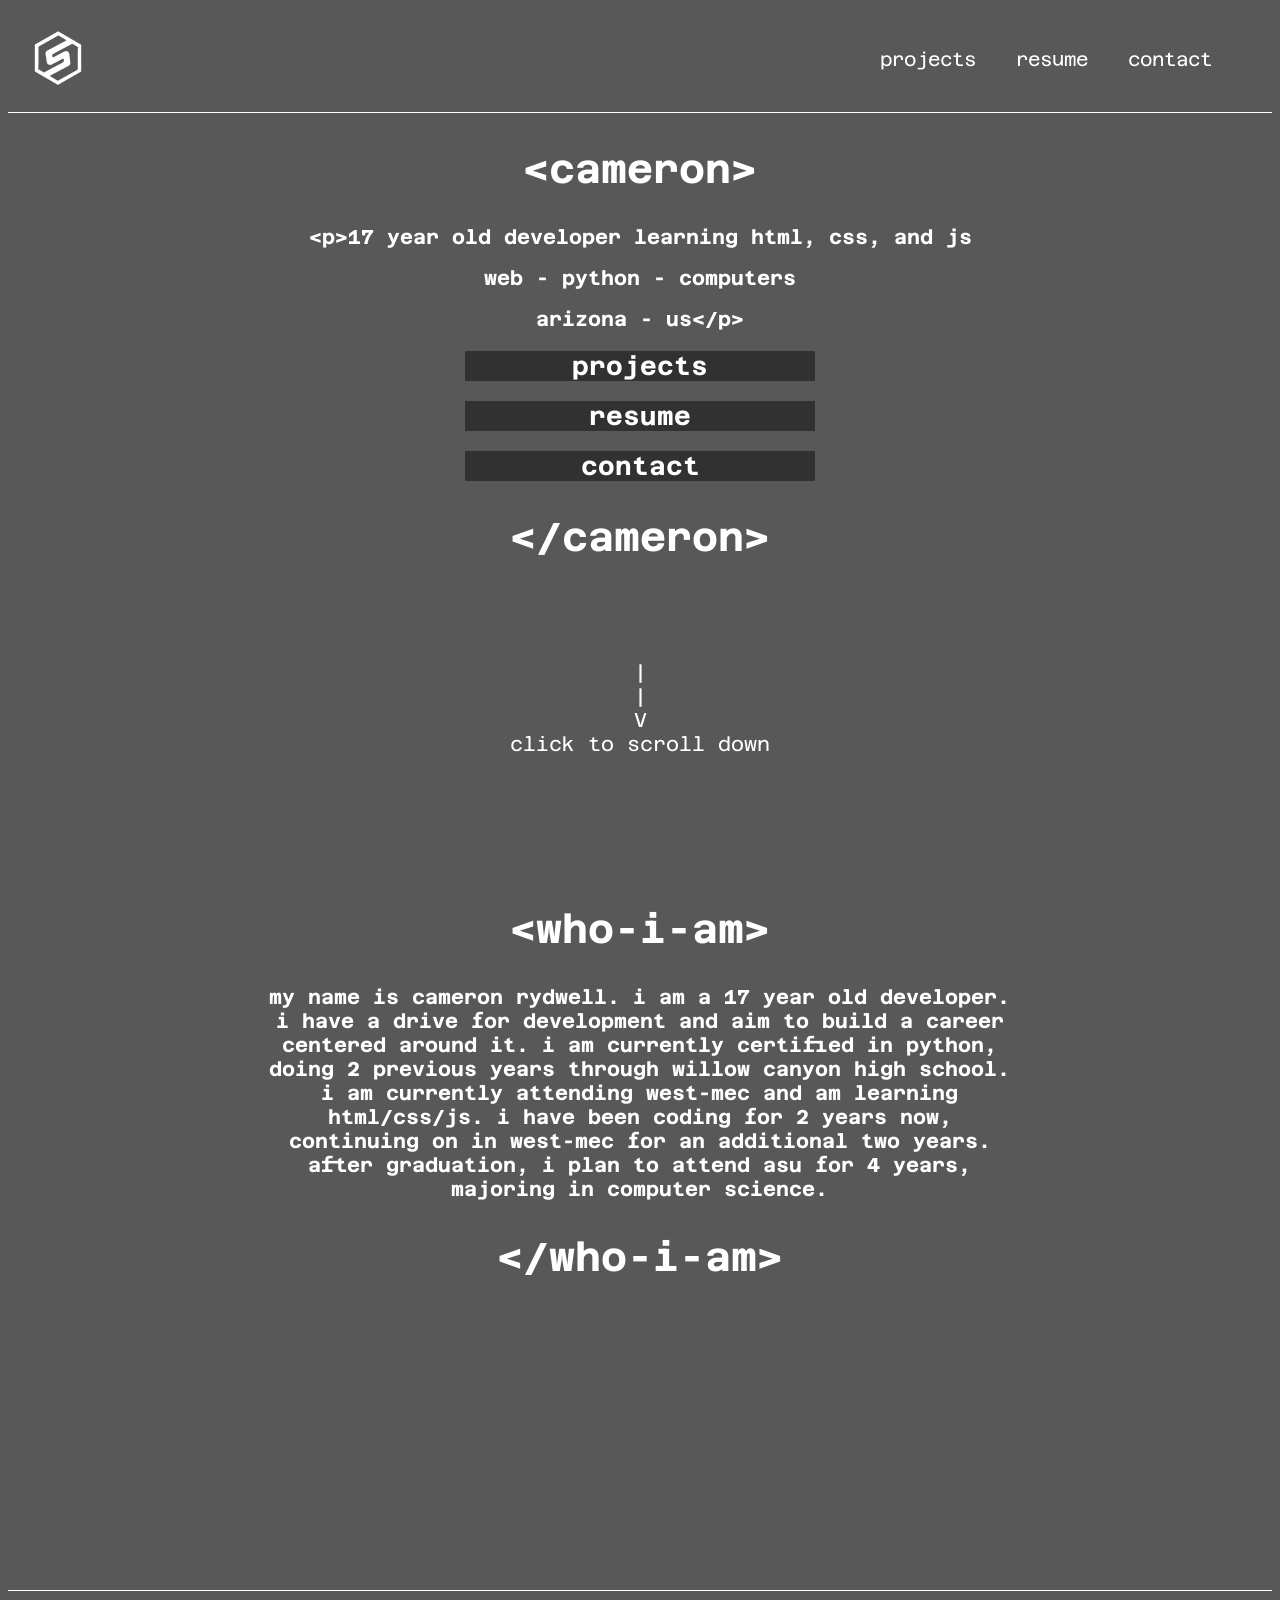
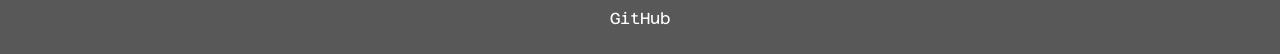
<file: index.html>
<!DOCTYPE html>
<html>
    <head>
        <link rel="stylesheet" href="style.css">
        <link rel="preconnect" href="https://fonts.googleapis.com">
        <link rel="preconnect" href="https://fonts.gstatic.com" crossorigin>
        <link href="https://fonts.googleapis.com/css2?family=Azeret+Mono:wght@100&display=swap" rel="stylesheet">
        <meta name="viewport" content="width=device-width, initial-scale=1.0">
        <link rel="icon" href="images/logo2.jpg">
        <title>home | cr</title>
        <meta name="author" content="Cameron Rydwell">
    </head>
    <body>
        <nav> <!--Navigation Bar-->
            <div class="navbar">
                <a href="index.html">
                    <img id="logo" src="images/logo.png" alt="Serious">
                </a>
                <div id="flipped">
                    <a class="buttons" href="subpages/projects/index.html">projects</a>
                    <a class="buttons" href="subpages/resume/index.html">resume</a>
                    <a class="buttons" href="subpages/contact/index.html" style="padding-right:60px;">contact</a>
                </div>
            </div>
        </nav>
        <section>
            <h1>&lt;cameron&gt;</h1>
            <h2>&lt;p&gt;17 year old developer learning html, css, and js</h2>
            <h2>web - python - computers</h2>
            <h2>arizona - us&lt;/p&gt;</h2>
            <div class="hyper">
                <h2><a class="buttons-hyper" href="subpages/projects/index.html">projects</a></h2>
                <h2><a class="buttons-hyper" href="subpages/resume/index.html">resume</a></h2>
                <h2><a class="buttons-hyper" href="subpages/contact/index.html">contact</a></h2>
            </div>
            <h1>&lt;/cameron&gt;</h1>
            <div style="text-align: center; margin-top: 100px; font-size: 20px; padding: 0px 200px 0px 200px;" id="scrolldown">
                <a class="cover-link" href="#whoiam"><a id="cover-text">|<br/>|<br/>V<br/>click to scroll down</a></a>
            </div>
            <a id="whoiam"></a>
            <h1 style="margin-top: 150px">&lt;who-i-am&gt;</h1>
            <h2 id="information">my name is cameron rydwell. i am a 17 year old developer. i have a drive for development and aim to build a career centered around it. i am currently certified in python, doing 2 previous years through willow canyon high school. i am currently attending west-mec and am learning html/css/js. i have been coding for 2 years now, continuing on in west-mec for an additional two years. after graduation, i plan to attend asu for 4 years, majoring in computer science.</h2>
            <h1>&lt;/who-i-am&gt;</h1>
        </section>
    </body>
    <footer>
        <a href="https://github.com/s-rious/">GitHub</a>
    </footer>
</html>
</file>
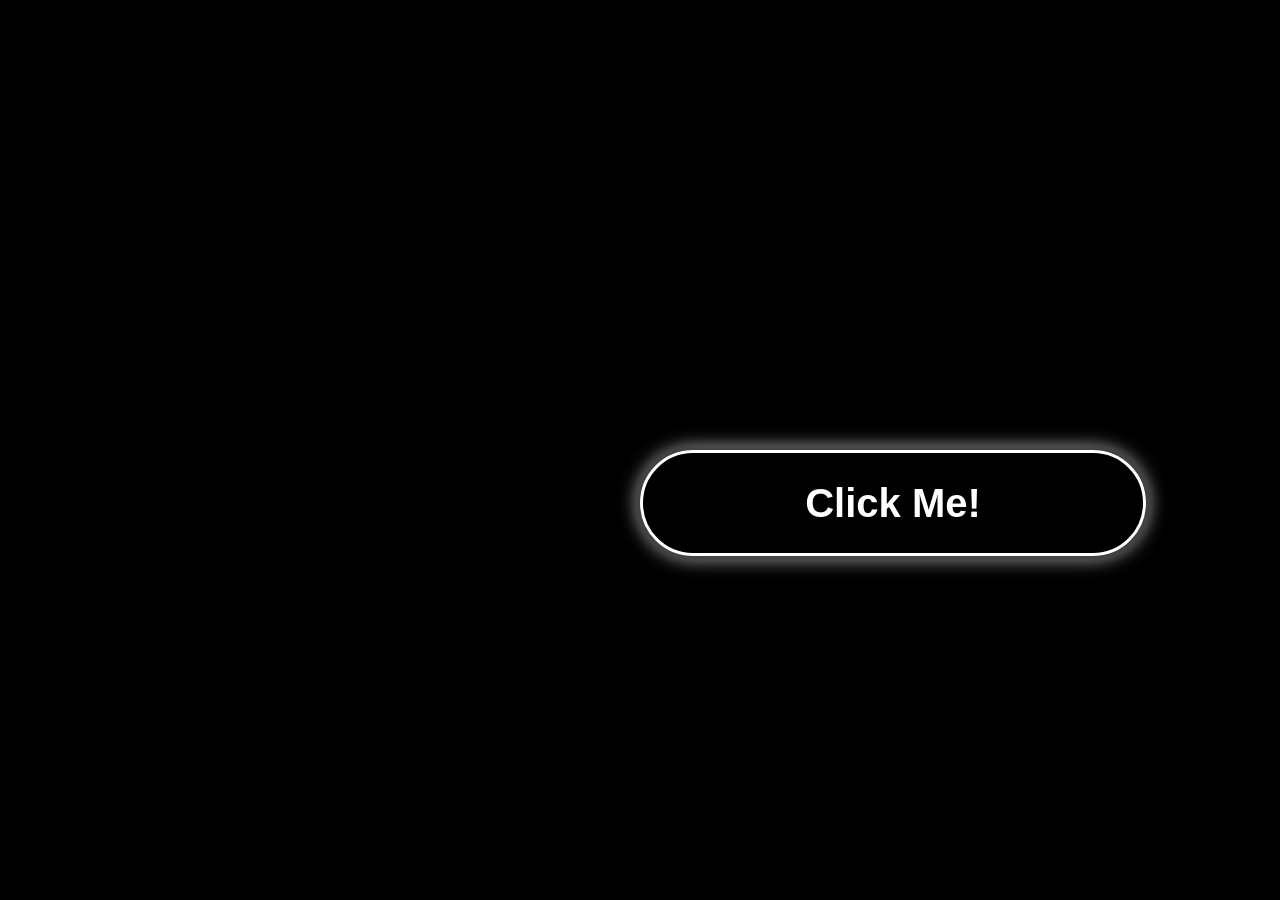
<file: subpages/projects/Button Effect/index.html>
<!DOCTYPE html>
<html lang="en">
<head>
    <meta charset="UTF-8">
    <meta http-equiv="X-UA-Compatible" content="IE=edge">
    <meta name="viewport" content="width=device-width, initial-scale=1.0">
    <link rel="stylesheet" href="style.css">
    <title>Document</title>
</head>
<body>
    <div class="button-container">
        <div class="button">
            Click Me!
        </div>
    </div>
</body>
</html>
</file>
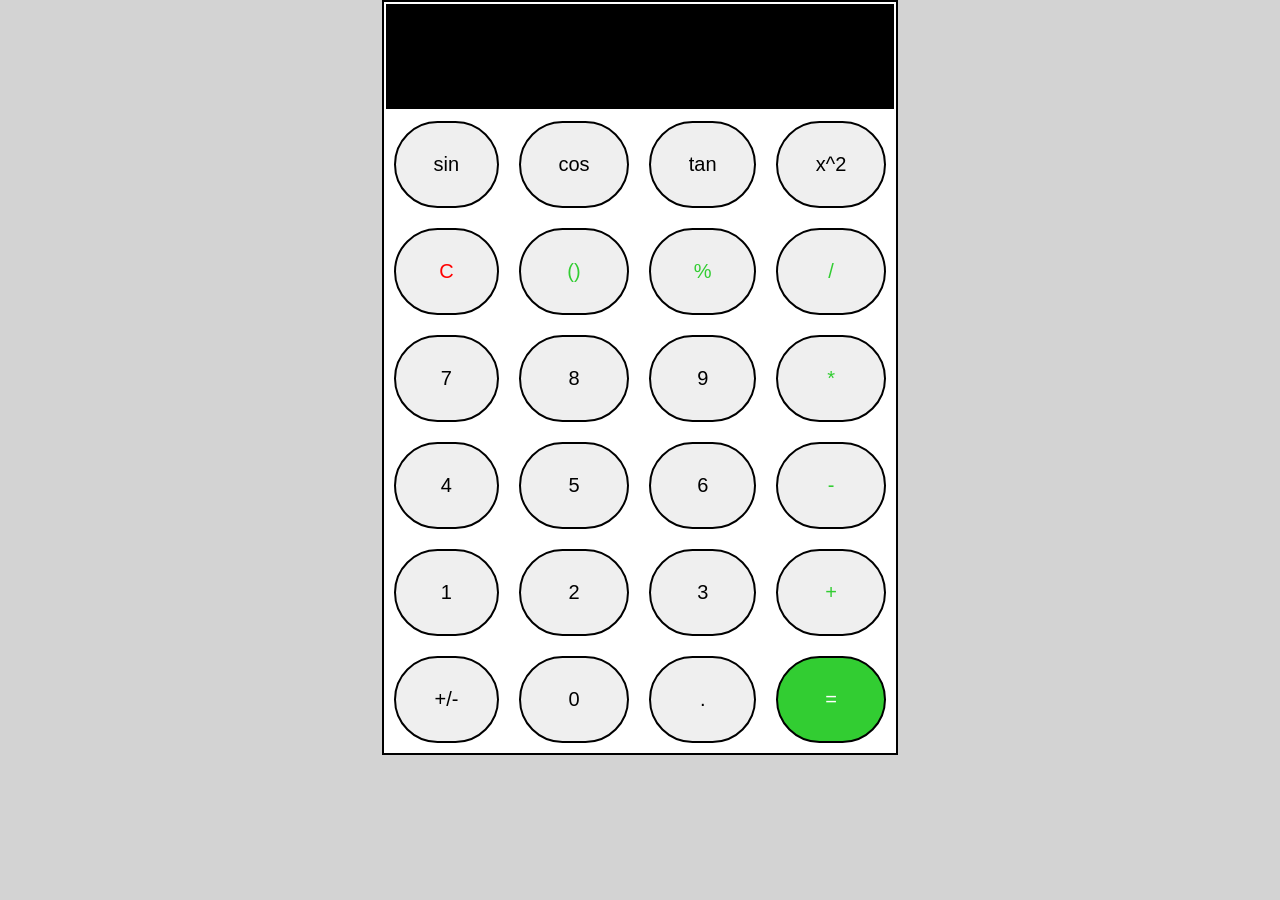
<file: subpages/projects/Calculator/index.html>
<!DOCTYPE html>
<html lang="en">
<head>
    <meta charset="UTF-8">
    <meta http-equiv="X-UA-Compatible" content="IE=edge">
    <meta name="viewport" content="width=device-width, initial-scale=1.0">
    <link href="style.css" rel="stylesheet">
    <title>Calculator</title>
</head>
<body>
    <script src="script.js"></script>
    <section> <!--Output Box-->
        <form name="output" id="output">
            <input class="outputresult" name="outputresult" id="outputresult"></input>
            <input class="outputtext" name="outputtext" id="outputtext"></input>
        </form>
    </section>
    <section> <!--Buttons and Functionality -->
        <div id="buttons">
            <div id="keypad">
                <button onclick="output.outputresult.value = Math.sin(output.outputtext.value)" value="sin" id="sin" class="btn">sin</button> <!--Row 1-->
                <button onclick="output.outputresult.value = Math.cos(output.outputtext.value)" value="cos" id="cos">cos</button>
                <button onclick="output.outputresult.value = Math.tan(output.outputtext.value)" value="tan" id="tang">tan</button>
                <button onclick="insert('**2')" value="power" id="power">x^2</button>
                <button onclick="document.output.outputtext.value = ' ', document.output.outputresult.value = ' '" id="clear" style="color: red;">C</button> <!--Row 2-->
                <button onclick="insert('()')" id="parenthesis" style="color: limegreen;">()</button>
                <button onclick="output.outputresult.value = (output.outputtext.value / 100)" id="percent" style="color: limegreen;">%</button>
                <button onclick="insert('/')" id="divide" style="color: limegreen;">/</button>
                <button onclick="insert('7')" value="7" id="seven" class="btn">7</button> <!--Row 3-->
                <button onclick="insert('8')" value="8" id="eight">8</button>
                <button onclick="insert('9')" value="9" id="nine">9</button>
                <button onclick="insert('*')" value="/" id="multiply" style="color: limegreen;">*</button>
                <button onclick="insert('4')" value="4" id="four">4</button> <!--Row 4-->
                <button onclick="insert('5')" value="5" id="five">5</button>
                <button onclick="insert('6')" value="6" id="six">6</button>
                <button onclick="insert('-')" value="-" id="minus" style="color: limegreen;">-</button>
                <button onclick="insert('1')" value="1" id="one">1</button> <!--Row 5-->
                <button onclick="insert('2')" value="2" id="two">2</button>
                <button onclick="insert('3')" value="3" id="three">3</button>
                <button onclick="insert('+')" value="+" id="plus" style="color: limegreen;">+</button>
                <button onclick="insert('+/-')" id="posneg">+/-</button> <!--Row 6-->
                <button onclick="insert('0')" value="0" id="0">0</button>
                <button onclick="insert('.')" value="." id="period">.</button>
                <button onclick="equal()" value="=" id="equal" style="color: white; background-color: limegreen;">=</button>
            </div>
        </div>
    </section>
</body>
</html>
</file>
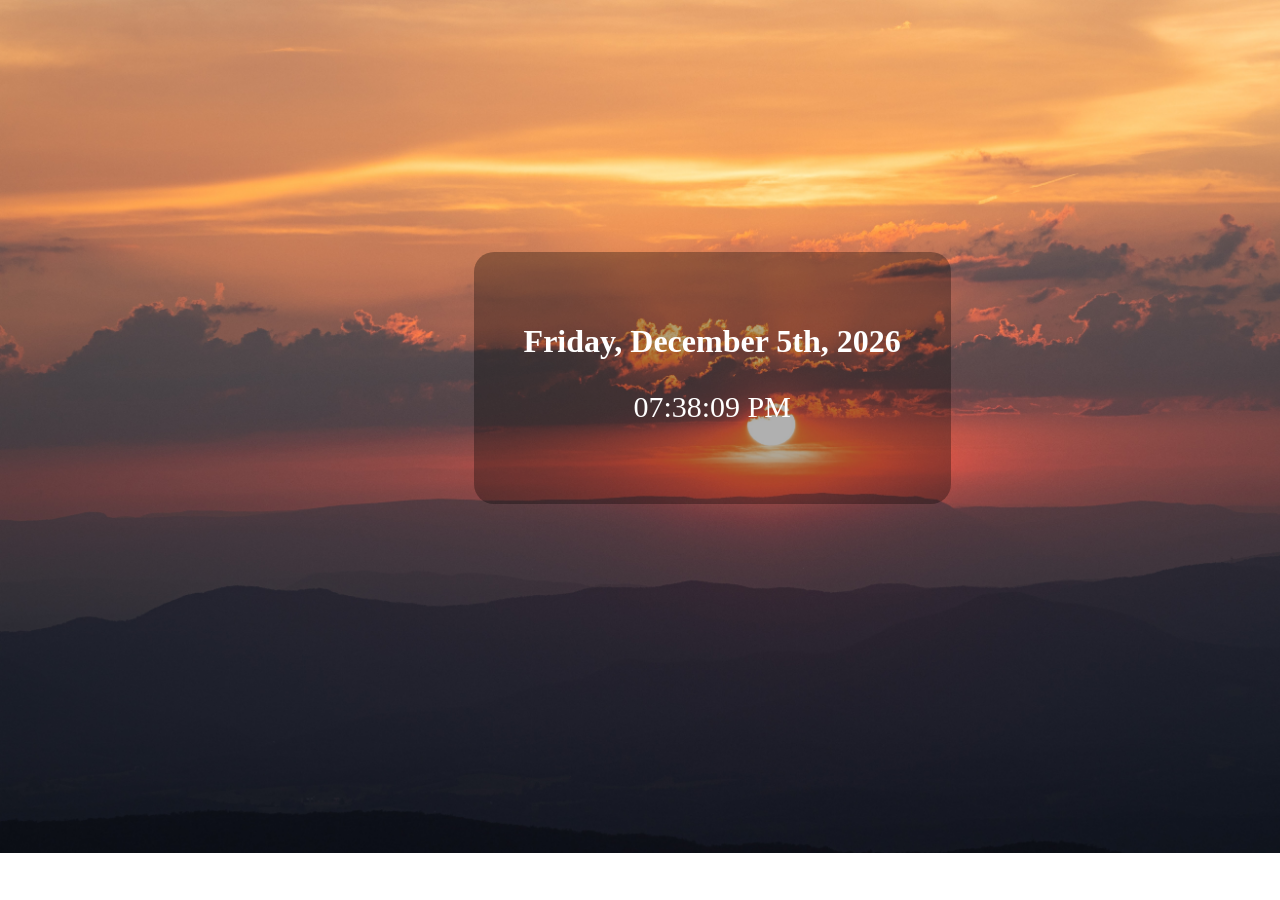
<file: subpages/projects/Clock/index.html>
<!DOCTYPE html>
<html lang="en">
<head>
    <meta charset="UTF-8">
    <meta http-equiv="X-UA-Compatible" content="IE=edge">
    <meta name="viewport" content="width=device-width, initial-scale=1.0">
    <link rel="stylesheet" href="style.css">
    <title>Document</title>
</head>
<body onload="currentTime()">
    <div id="container">
        <div id="content">
            <h1 id="date"></h1>
            <p id="clock"></p>
        </div>
    </div>
    <img src="background.jpg" alt="" id="background">
    

    <script src="script.js"></script>
</body>
</html>
</file>
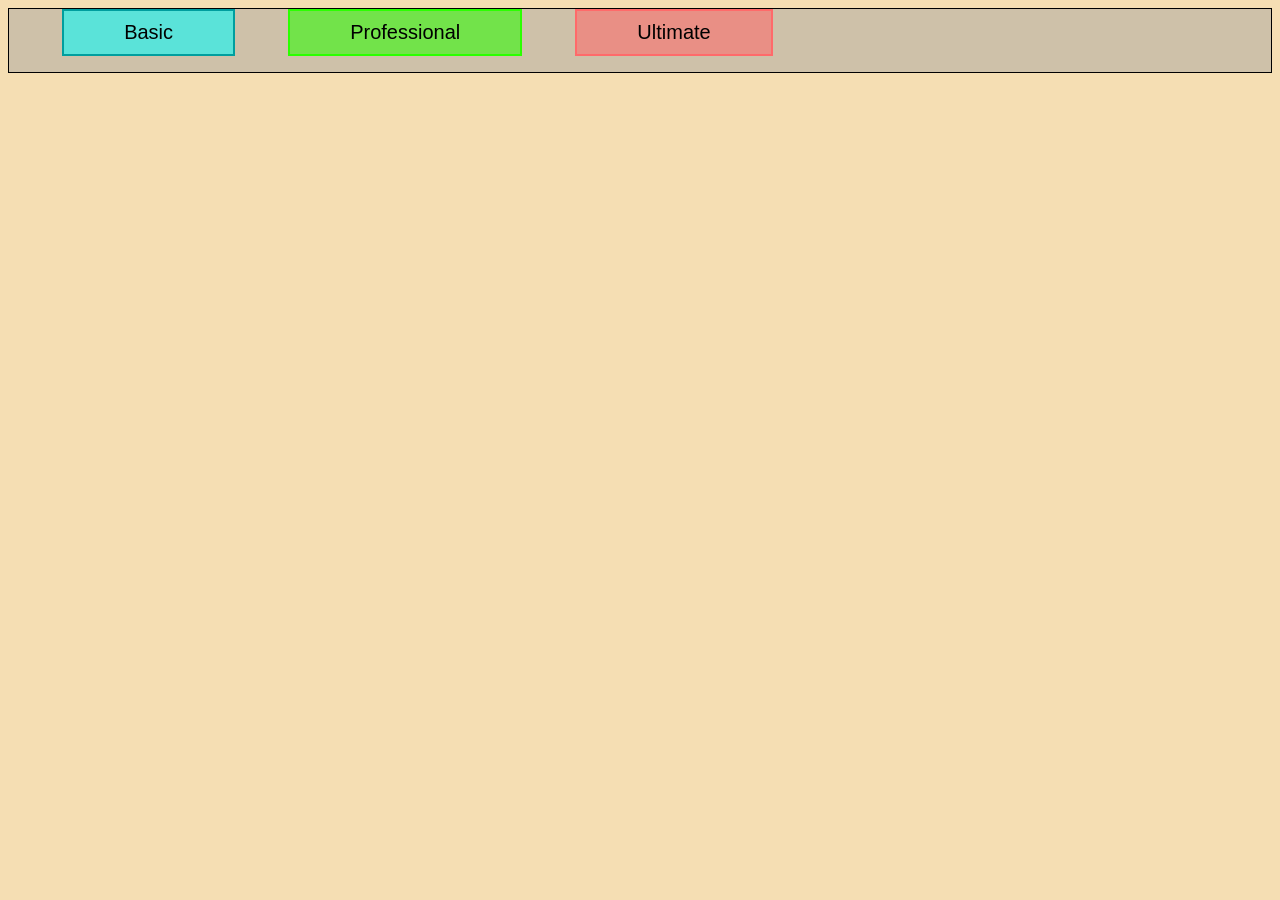
<file: subpages/projects/Plans/index.html>
<!DOCTYPE html>
<html lang="en">
<head>
    <meta charset="UTF-8">
    <meta http-equiv="X-UA-Compatible" content="IE=edge">
    <meta name="viewport" content="width=device-width, initial-scale=1.0">
    <title>Document</title>
    <link rel="stylesheet" href="style.css">
</head>
<body>
    <div class="body">
        <div class="buttons">
            <div id="plan1">
                <button onclick="plan1()" id="plan1_button">Basic</button>
                <div class="information1">
                    <p id="name1"></p>
                    <p id="basePrice1"></p>
                    <p id="space1"></p>
                    <p id="transfer1"></p>
                    <p id="pages1"></p>
                    <p id="discountMonths1"></p>
                    <p id="bestPrice1"></p>
                    <button onclick="choose_plan1()" id="plan1_choose" style="display: none;"></button>
                </div>
            </div>
            <div id="plan2">
                <button onclick="plan2()" id="plan2_button">Professional</button>
                <div class="information2">
                    <p id="name2"></p>
                    <p id="basePrice2"></p>
                    <p id="space2"></p>
                    <p id="transfer2"></p>
                    <p id="pages2"></p>
                    <p id="discountMonths2"></p>
                    <p id="bestPrice2"></p>
                    <button onclick="choose_plan2()" id="plan2_choose" style="display: none;"></button>
                </div>
            </div>
            <div id="plan3">
                <button onclick="plan3()" id="plan3_button">Ultimate</button>
                <div class="information3">
                    <p id="name3"></p>
                    <p id="basePrice3"></p>
                    <p id="space3"></p>
                    <p id="transfer3"></p>
                    <p id="pages3"></p>
                    <p id="discountMonths3"></p>
                    <p id="bestPrice3"></p>
                    <button onclick="choose_plan3()" id="plan3_choose" style="display: none;"></button>
                </div>
            </div>
            <div id="popup-form">
                <div id="form">
                    <h3 id="plan-name"></h3>
                    <form>
                        <label for="fname">First Name</label><br>
                        <input type="text" pattern="[A-Za-z]" placeholder="First Name..." required><br><br>
                        <label for="lname">Last Name</label><br>
                        <input type="text" pattern="[A-Za-z]" placeholder="Last Name..." required><br><br>
                        <label for="email">Email Address</label><br>
                        <input type="email" placeholder="Email Address..." required><br><br>
                        <input type="button" onclick="submit_form()" value="Submit" required>
                        <button onclick="closeform()" id="closebutton">x</button>
                      </form> 
                </div>
                <div id="annual-price">
                    <p id="beforePrice"></p>
                    <p id="afterPrice"></p>
                </div>
            </div>
        </div>
    <script src="script.js"></script>
</body>
</html>
</file>
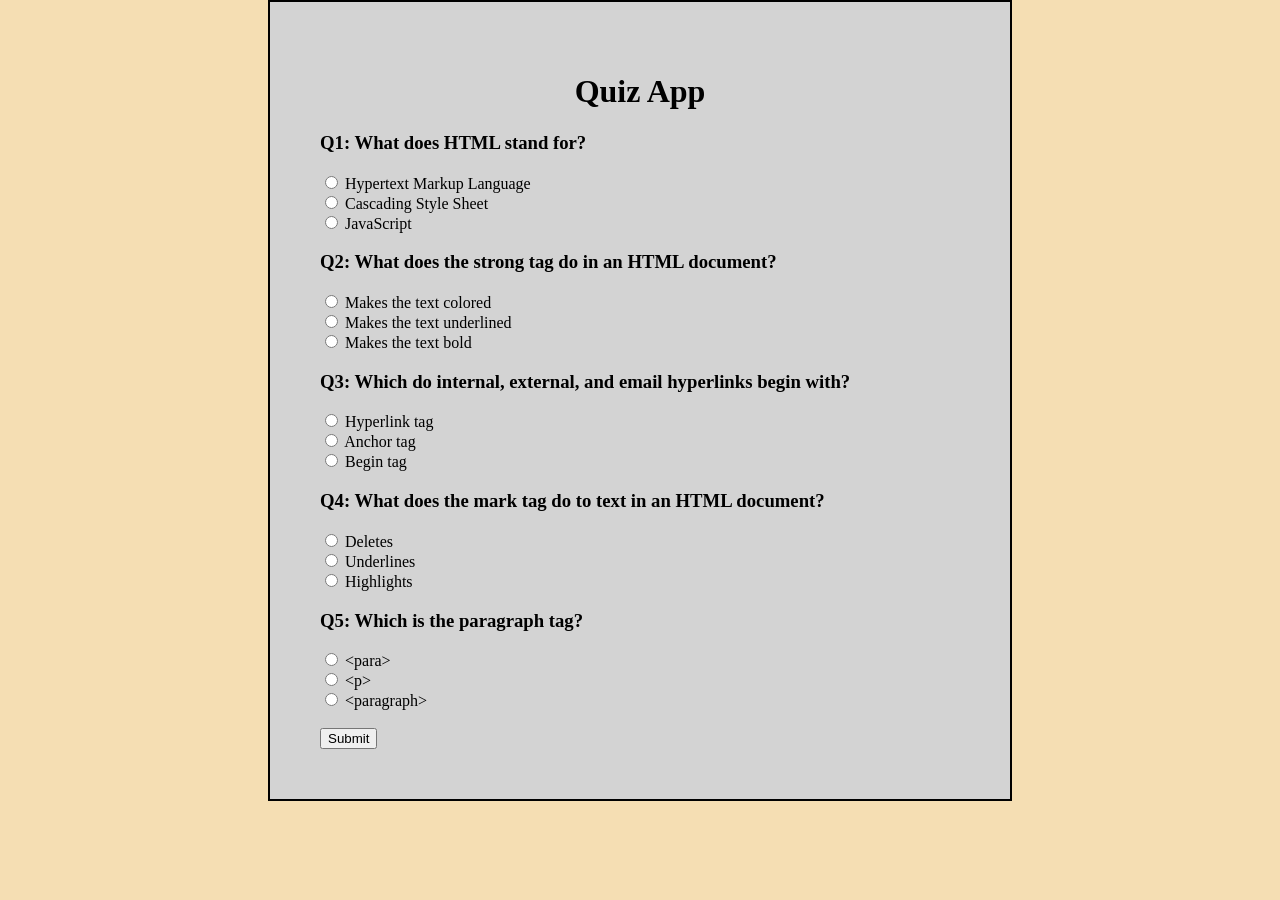
<file: subpages/projects/quizapp/index.html>
<!DOCTYPE html>
<html lang="en">
<head>
    <meta charset="UTF-8">
    <meta http-equiv="X-UA-Compatible" content="IE=edge">
    <meta name="viewport" content="width=device-width, initial-scale=1.0">
    <link href="style.css" rel="stylesheet">
    <title>Quiz</title>
</head>
<body>
    <script src="script.js"></script>
    <div id="quiz">
        <h1 style="text-align: center;">Quiz App</h1>
        <form name="submitform">
            <h3>Q1: What does HTML stand for?</h3>
            <input type="radio" id="q1_a" name="q1" value="true" required>
            <label for="q1_a">Hypertext Markup Language</label><br>
            <input type="radio" id="q1_b" name="q1" value="false">
            <label for="q1_b">Cascading Style Sheet</label><br>
            <input type="radio" id="q1_c" name="q1" value="false">
            <label for="q1_c">JavaScript</label><br>
            <h3>Q2: What does the strong tag do in an HTML document?</h3>
            <input type="radio" id="q2_a" name="q2" value="false" required>
            <label for="q2_a">Makes the text colored</label><br>
            <input type="radio" id="q2_b" name="q2" value="false">
            <label for="q2_b">Makes the text underlined</label><br>
            <input type="radio" id="q2_c" name="q2" value="true">
            <label for="q2_c">Makes the text bold</label><br>
            <h3>Q3: Which do internal, external, and email hyperlinks begin with?</h3>
            <input type="radio" id="q3_a" name="q3" value="false" required>
            <label for="q3_a">Hyperlink tag</label><br>
            <input type="radio" id="q3_b" name="q3" value="true">
            <label for="q3_b">Anchor tag</label><br>
            <input type="radio" id="q3_c" name="q3" value="false">
            <label for="q3_c">Begin tag</label><br>
            <h3>Q4: What does the mark tag do to text in an HTML document?</h3>
            <input type="radio" id="q4_a" name="q4" value="false" required>
            <label for="q4_a">Deletes</label><br>
            <input type="radio" id="q4_b" name="q4" value="false">
            <label for="q4_b">Underlines</label><br>
            <input type="radio" id="q4_c" name="q4" value="true">
            <label for="q4_c">Highlights</label><br>
            <h3>Q5: Which is the paragraph tag?</h3>
            <input type="radio" id="q5_a" name="q5" value="false" required>
            <label for="q5_a">&lt;para&gt;</label><br>
            <input type="radio" id="q5_b" name="q5" value="true">
            <label for="q5_b">&lt;p&gt;</label><br>
            <input type="radio" id="q5_c" name="q5" value="false">
            <label for="q5_c">&lt;paragraph&gt;</label><br><br>
            <input type="button" onclick="submitbutton()" id="submit_button" value="Submit">
        </form>
    </div>
</body>
</html>
</file>
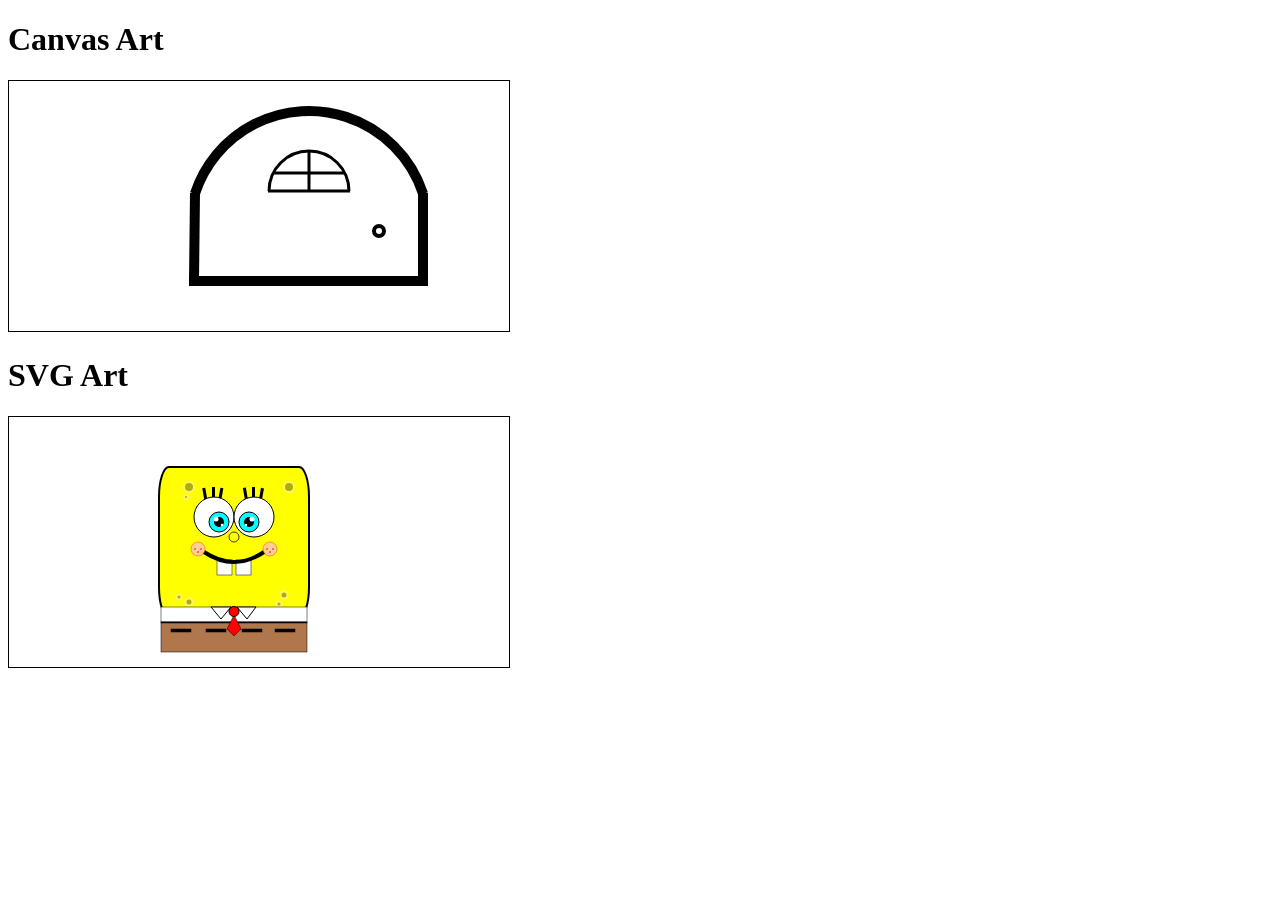
<file: subpages/projects/SVG and Canvas/index.html>
<!DOCTYPE html>
<html lang="en">
<head>
    <meta charset="UTF-8">
    <meta http-equiv="X-UA-Compatible" content="IE=edge">
    <meta name="viewport" content="width=device-width, initial-scale=1.0">
    <title>Document</title>
</head>
<body>
    <h1>Canvas Art</h1>
    <canvas id="myCanvas" width="500" height="250" style="border: 1px solid black;"></canvas>
    <h1>SVG Art</h1>
    <svg id="myCanvas2" width="500" height="250" style="border: 1px solid black;">
        <!--Body-->
        <rect x="150" y="50" rx="10" ry="30" width="150" height="150" style="fill: yellow ;stroke:black;stroke-width:2;" />
        <circle cx="180" cy="70" r="5" stroke-width="2" fill="rgb(174, 173, 13)" stroke="rgb(255, 245, 108)" />
        <circle cx="280" cy="70" r="5" stroke-width="2" fill="rgb(174, 173, 13)" stroke="rgb(255, 245, 108)" />
        <circle cx="177" cy="80" r="2" stroke-width="2" fill="rgb(174, 173, 13)" stroke="rgb(255, 245, 108)" />
        <circle cx="170" cy="180" r="2.5" stroke-width="2" fill="rgb(174, 173, 13)" stroke="rgb(255, 245, 108)" />
        <circle cx="180" cy="185" r="3.5" stroke-width="2" fill="rgb(174, 173, 13)" stroke="rgb(255, 245, 108)" />
        <circle cx="270" cy="187" r="2.5" stroke-width="2" fill="rgb(174, 173, 13)" stroke="rgb(255, 245, 108)" />
        <circle cx="275" cy="178" r="3.5" stroke-width="2" fill="rgb(174, 173, 13)" stroke="rgb(255, 245, 108)" />

        <!--Mouth-->
        <rect x="208" y="143" width="15" height="15" style="fill: white;stroke-width:0.5;stroke:black;" />
        <rect x="227" y="143" width="15" height="15" style="fill: white;stroke-width:0.5;stroke:black;" />
        <path d="M 195 135 q 30 20 60 0" stroke="black" stroke-width="4" fill="none" />
        <circle cx="225" cy="120" r="5" fill="yellow" stroke-width="1" stroke="black" opacity="0.75" />
        <circle cx="261" cy="132" r="7" stroke-width="0.5" fill="pink" stroke="red" opacity="0.75" />
        <circle cx="189" cy="132" r="7" stroke-width="0.5" fill="pink" stroke="red" opacity="0.75" />
        <circle cx="189" cy="135" r="0.5" stroke-width="0.5" fill="red" stroke="red" opacity="1" />
        <circle cx="186" cy="132" r="0.5" stroke-width="0.5" fill="red" stroke="red" opacity="1" />
        <circle cx="192" cy="132" r="0.5" stroke-width="0.5" fill="red" stroke="red" opacity="1" />
        <circle cx="261" cy="135" r="0.5" stroke-width="0.5" fill="red" stroke="red" opacity="1" />
        <circle cx="258" cy="132" r="0.5" stroke-width="0.5" fill="red" stroke="red" opacity="1" />
        <circle cx="264" cy="132" r="0.5" stroke-width="0.5" fill="red" stroke="red" opacity="1" />

        <!--Eyelashes-->
        <rect x="243" y="70" width="3" height="15" style="fill: black;" />
        <rect x="203" y="70" width="3" height="15" style="fill: black;" />
        <rect x="228" y="35" width="3" height="15" style="fill: black;" transform="rotate(10 35 190)"/>
        <rect x="188" y="42" width="3" height="15" style="fill: black;" transform="rotate(10 35 190)"/>
        <rect x="235" y="106" width="3" height="15" style="fill: black;" transform="rotate(-10 35 95)"/>
        <rect x="195" y="99" width="3" height="15" style="fill: black;" transform="rotate(-10 35 95)"/>

        <!--Eyes-->
        <circle cx="205" cy="100" r="20" stroke-width="1" fill="white" stroke="black" />
        <circle cx="245" cy="100" r="20" stroke-width="1" fill="white" stroke="black" />
        <circle cx="210" cy="105" r="10" stroke-width="1" fill="cyan" stroke="black" />
        <circle cx="240" cy="105" r="10" stroke-width="1" fill="cyan" stroke="black" />
        <circle cx="210" cy="105" r="5" fill="black" />
        <circle cx="240" cy="105" r="5" fill="black" />
        <circle cx="207" cy="102" r="2.5" fill="white" />
        <circle cx="243" cy="102" r="2.5" fill="white" />
        <circle cx="213" cy="108" r="1.25" fill="white" />
        <circle cx="237" cy="108" r="1.25" fill="white" />

        <!--Pants-->
        <rect x="152" y="190" width="146" height="15" style="fill: white; stroke: black;stroke-width:0.5" />
        <rect x="152" y="205" width="146" height="30" style="fill: rgb(175, 119, 75); stroke: black;stroke-width:0.5" />
        <rect x="152" y="205" width="146" height="1" style="fill: black; stroke: black;stroke-width:0.5" />
        <rect x="162" y="212" width="20" height="3" style="fill: black; stroke: black;stroke-width:0.5" />
        <rect x="266" y="212" width="20" height="3" style="fill: black; stroke: black;stroke-width:0.5" />
        <rect x="233" y="212" width="20" height="3" style="fill: black; stroke: black;stroke-width:0.5" />
        <rect x="197" y="212" width="20" height="3" style="fill: black; stroke: black;stroke-width:0.5" />

        <!--Tie-->
        <polygon points="212,202 222,190 202,190" style="fill:white;stroke:black;stroke-width:1" />
        <polygon points="238,202 247,190 228,190" style="fill:white;stroke:black;stroke-width:1" />
        <polygon points="225,198 232,212 225,219 218,212" style="fill:red;stroke:black;stroke-width:0.5" />
        <circle cx="225" cy="194.5" r="5" fill="red" stroke-width="1" stroke="black" />
    </svg>
    <script>
        window.onload = function () {
            var canvas = document.getElementById("myCanvas");
            var ctx = canvas.getContext("2d");

            //Door Top Arc
            ctx.beginPath();
            ctx.lineWidth = 10;
            ctx.strokeStyle = "black";
            ctx.arc(300, 150, 120, 1.1 * Math.PI, 1.9 * Math.PI, false);
            ctx.stroke();

            //Door left side
            ctx.beginPath();
            ctx.moveTo(185, 200);
            ctx.lineTo(186, 112);
            ctx.stroke();

            //Door right side
            ctx.beginPath();
            ctx.moveTo(414, 200);
            ctx.lineTo(414, 112);
            ctx.stroke();

            //Door bottom
            ctx.beginPath();
            ctx.moveTo(180, 200);
            ctx.lineTo(419, 200);
            ctx.stroke();

            //Door handle
            ctx.beginPath();
            ctx.arc(370, 150, 2, 0, 2 * Math.PI);
            ctx.stroke();
            ctx.beginPath();

            //Window arc
            ctx.lineWidth = 3;
            ctx.strokeStyle = "black";
            ctx.arc(300, 110, 40, 1 * Math.PI, 2 * Math.PI, false);
            ctx.stroke();

            //Window bottom
            ctx.beginPath();
            ctx.moveTo(259, 110);
            ctx.lineTo(341, 110);
            ctx.stroke();
            ctx.beginPath();

            //Window line downwards
            ctx.moveTo(300, 70);
            ctx.lineTo(300, 110);
            ctx.stroke();

            //Window line across
            ctx.beginPath();
            ctx.moveTo(265, 92);
            ctx.lineTo(335, 92);
            ctx.stroke();
        }
    </script>
</body>
</html>
</file>
<file: style.css>
html {
    scroll-behavior: smooth;
    -webkit-background-size: cover;
    -moz-background-size: cover;
    -o-background-size: cover;
    background-size: cover;
    font-family: 'Azeret Mono', monospace;
}
body {
    background-color: rgb(88, 88, 88);
}
.navbar {
    color: white;
    border-bottom: 1px solid rgb(255, 255, 255);
}
.buttons{
    float: left;
    padding-left: 20px;
    padding-right: 20px;
    padding-top: 40px;
    padding-bottom: 40px;
    color: white;
    font-size: 1.5vw;
    transition: 0.3s;
}
.buttons-hyper{
    color: white;
    font-size: 2vw;
    transition: 0.3s;
    display: flex;
    justify-content: center;
    margin: 20px auto 20px auto;
    width: 350px;
    background-color: rgb(49, 49, 49);
}
#logo {
    max-height: 100px;
    max-width: 100px;
    width: 100px;
    height: 100px;
    padding: 0px;
}
#flipped {
    float: right;
}
footer {
    text-align: center;
    color: white;
}
#foot {
    color:black;
}
h1 {
    color: white;
    text-align: center;
    font-size: 40px;
}
h2 {
    color: white;
    text-align: center;
    font-size: 20px;
}
#scrolldown {
    color: white;
    text-align: center;
    transition: 0.3s;
}
#scrolldown:hover {
    background-color: rgb(114, 114, 114);
    color: rgb(65, 65, 65);
}
a:visited, a:active, a:link {
    text-decoration: none;
}
a.cover-link {
    position: absolute;
    top: 675px;
    bottom: 78px;
    left: 0;
    right: 0;
}
footer {
    margin-top: 310px;
    border-top: 1px solid rgb(255, 255, 255);
    padding: 18px 0px 18px 0px;
}
a:visited, a:active, a:link {
    text-decoration: none;
    color: white;
}
a:hover {
    color: rgb(65, 65, 65);
    opacity: 1;
}
#information {
    margin: auto;
    width: 60%;
    border-radius: 10px;
}
</file>
<file: subpages/projects/Button Effect/style.css>
* {
    margin: 0;
    padding: 0;
}
body {
    width: 100%;
    height: 100vh;
    background-color: black;
    font-family: sans-serif;
    position: relative;
}
.button-container {
    width: 500px;
    height: 100px;
    position: absolute;
    top: 50%;
    left: 50%;
    color: white;
    text-shadow: black;
    transform: translate(-50%, -50%);
}
.button {
    font-size: 40px;
    font-weight: bold;
    text-align: center;
    line-height: 100px;
    position: relative;
    width: 100%;
    height: 100%;
    top: 50%;
    left: 50%;
    color: white;
    text-shadow: black;
    border: solid white;
    border-radius:  100px;
    transition: all;
    transition-duration: 0.5s;
    box-shadow: 0 0 10px black, 0 0 20px;
    overflow: hidden;
    z-index: 1;
}
.button:before, .button:after {
    position: absolute;
    content: " ";
    width: 100%;
    height: 100%;
    top: 0;
    transform: skew(20deg);
    z-index: -1;
}
.button:before {
    left: -110%;
    background-color: rgb(255, 116, 116);
    transition: all;
    transition-duration: 0.5s;
}
.button:after {
    right: -110%;
    background-color: rgb(154, 210, 255);
    transition: all;
    transition-duration: 0.5s;
}
.button:hover::before {
    left: -49%;
}
.button:hover::after {
    right: -50%;
}
</file>
<file: subpages/projects/Calculator/style.css>
html {
    background-color: lightgray;
}
body {
    background-color: white;
    width: 40%;
    margin: auto;
    border: 2px solid black;
}
#output {
    display: flex;
    background-color: black;
    color: white;
    text-align: right;
    padding: 20px;
    border: 2px white solid;
}
#outputtext {
    background: none;
    border: none;
    box-shadow: none;
    outline: none;
  
    padding: 10px;
    width: 100%;
    color: white;
    text-align: right;
    font-size: 40px;
}
#outputresult {
    background: none;
    border: none;
    box-shadow: none;
    outline: none;
  
    padding: 10px;
    width: 100%;
    color: white;
    text-align: left;
    font-size: 40px;
}
#buttons {
    text-align: center;
    padding: 0px;
}
button {
    padding: 30px 0px;
    font-size: 20px;
    border-radius: 200px;
    border: 2px black solid;
    margin: 10px;
}
button:hover {
    background-color: lightgray;
}
#keypad {
    display: grid;
    grid:
    'sin cos tang power'
    'clear parenthesis percent divide'
    'seven eight nine multiply'
    'four five six minus'
    'one two three plus'
    'posneg zero period equal';
}
#clear {
    grid-area: clear;
}
#parenthesis {
    grid-area: parenthesis;
}
#percent {
    grid-area: percent;
}
#equal {
    grid-area: equal;
}
#plus {
    grid-area: plus;
}
#minus {
    grid-area: minus;
}
#multiply {
    grid-area: multiply;
}
#divide {
    grid-area: divide;
}
#one {
    grid-area: one;
}
#two {
    grid-area: two;
}
#three {
    grid-area: three;
}
#four {
    grid-area: four;
}
#five {
    grid-area: five;
}
#six {
    grid-area: six;
}
#seven {
    grid-area: seven;
}
#eight {
    grid-area: eight;
}
#nine {
    grid-area: nine;
}
#posneg {
    grid-area: posneg;
}
#zero {
    grid-area: zero;
}
#period {
    grid-area: period;
}
#sin {
    grid-area: sin;
}
#cos {
    grid-area: cos;
}
#tang {
    grid-area: tang;
}
#power {
    grid-area: power;
}
</file>
<file: subpages/projects/Clock/style.css>
body {
    overflow: hidden;
    color: white;
}

#container {
    position: fixed;
    text-align: center;
    width: 20%;
    left: 37%;
    top: 28%;
}

#content {
    position: fixed;
    margin: auto;
    background-color: rgba(0, 0, 0, 0.308);
    padding: 50px;
    border-radius: 20px;
}
#clock {
    font-size: 30px;
}

#background {
    margin: -8px;
    width: 120%;
}
</file>
<file: subpages/projects/Plans/style.css>
html {
    font-size: 16px;
    background-color: wheat;
}

button:hover {
    background-color: rgb(169, 255, 255);
}

.body {
    display: grid;
    grid-template-areas:
    'plan1 plan2 plan3';
    grid-gap: 10px;
    background-color: rgb(206, 193, 169);
    border: 1px solid black;
}
.buttons {
    display: grid;
    grid-template-columns: auto auto auto;
    justify-content: space-evenly;
    text-align: center;
}
#plan1 {
    background-color: none;
}

#plan2 {
    background-color: none;
}

#plan3 {
    background-color: none;
}

#plan1_button {
    background-color: black;
    color: black;
    border: 2px solid rgb(0, 158, 158);
    padding: 10px 60px;
    background-color: rgba(0, 255, 255, 0.562);
    font-size: 20px;
    grid-area: plan1;
}

#plan2_button {
    background-color: black;
    color: black;
    border: 2px solid rgb(43, 255, 0);
    padding: 10px 60px;
    background-color: rgba(43, 255, 0, 0.562);
    font-size: 20px;
    grid-area: plan2;
}

#plan3_button {
    background-color: black;
    color: black;
    border: 2px solid rgb(255, 106, 106);
    padding: 10px 60px;
    background-color: rgba(255, 106, 106, 0.562);
    font-size: 20px;
    grid-area: plan3;
}

#plan1_choose {
    margin: 10px;
    padding: 15px;
}
#plan1_choose:hover {
    background-color: white;
}

#plan2_choose {
    margin: 10px;
    padding: 15px;
}
#plan2_choose:hover {
    background-color: white;
}

#plan3_choose {
    margin: 10px;
    padding: 15px;
}
#plan3_choose:hover {
    background-color: white;
}

#popup-form {
    display: none;
    position: fixed;
    background-color: rgba(0, 0, 0, 0.658);
    width: 100%;
    height: 100%;
    top: 0px;
    left: 0px;
}
#form {
    color: black;
    background-color: rgb(175, 175, 175);
    width: 40%;
    margin: 20px auto;
    padding: 20px;
    border-radius: 20px;
    border: 3px black solid;
}

#closebutton {
    position: absolute;
    right: 29.5%;
    top: 4%;
    border-radius: 10px;
    border: none;
    font-size: 18px;
    background-color: red;
    color: white;
}
span {
    color: red;
}

#annual-price {
    display: none;
    color: black;
    background-color: rgb(175, 175, 175);
    width: 40%;
    margin: 20px auto;
    padding: 20px;
    border-radius: 20px;
    border: 3px black solid;
}
</file>
<file: subpages/projects/quizapp/style.css>
html {
    background-color: wheat;
}
body {
    width: 50%;
    margin: auto;
    border: black 2px solid;
    background-color: lightgray;
    color: black;
    padding: 50px;
}
#quiz {
    color: black;
}
</file>
